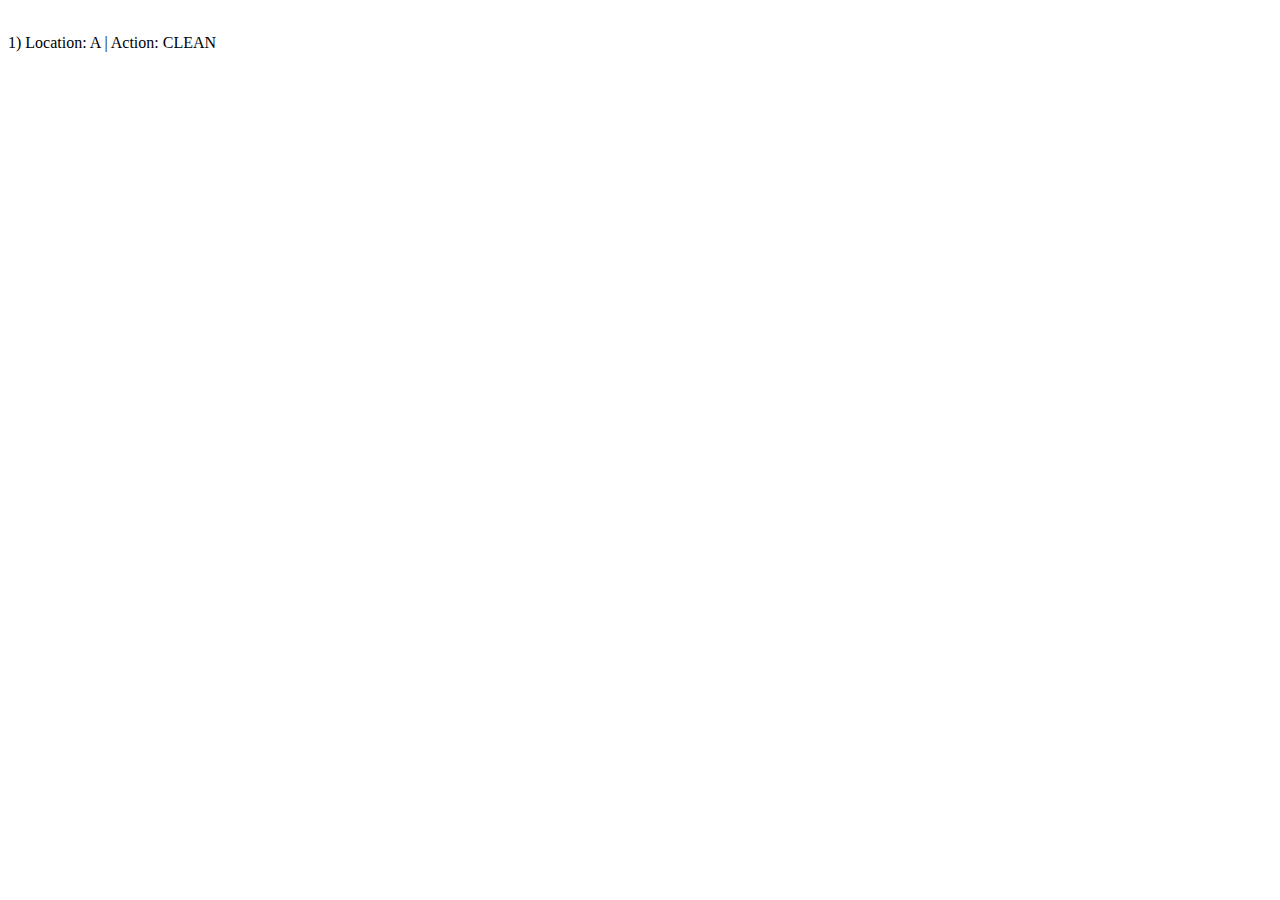
<file: Ejercicio 1/index.html>
<!DOCTYPE html>
<html>
    <head>
        <title>Aspiradora 201700343</title>
    </head>
    <body>
        <p id="result"></p>
        <p id= "log"></p>
        <script type="text/javascript" src="Reflex_Agent_201700343.js"></script>
    </body>
</html>
</file>
